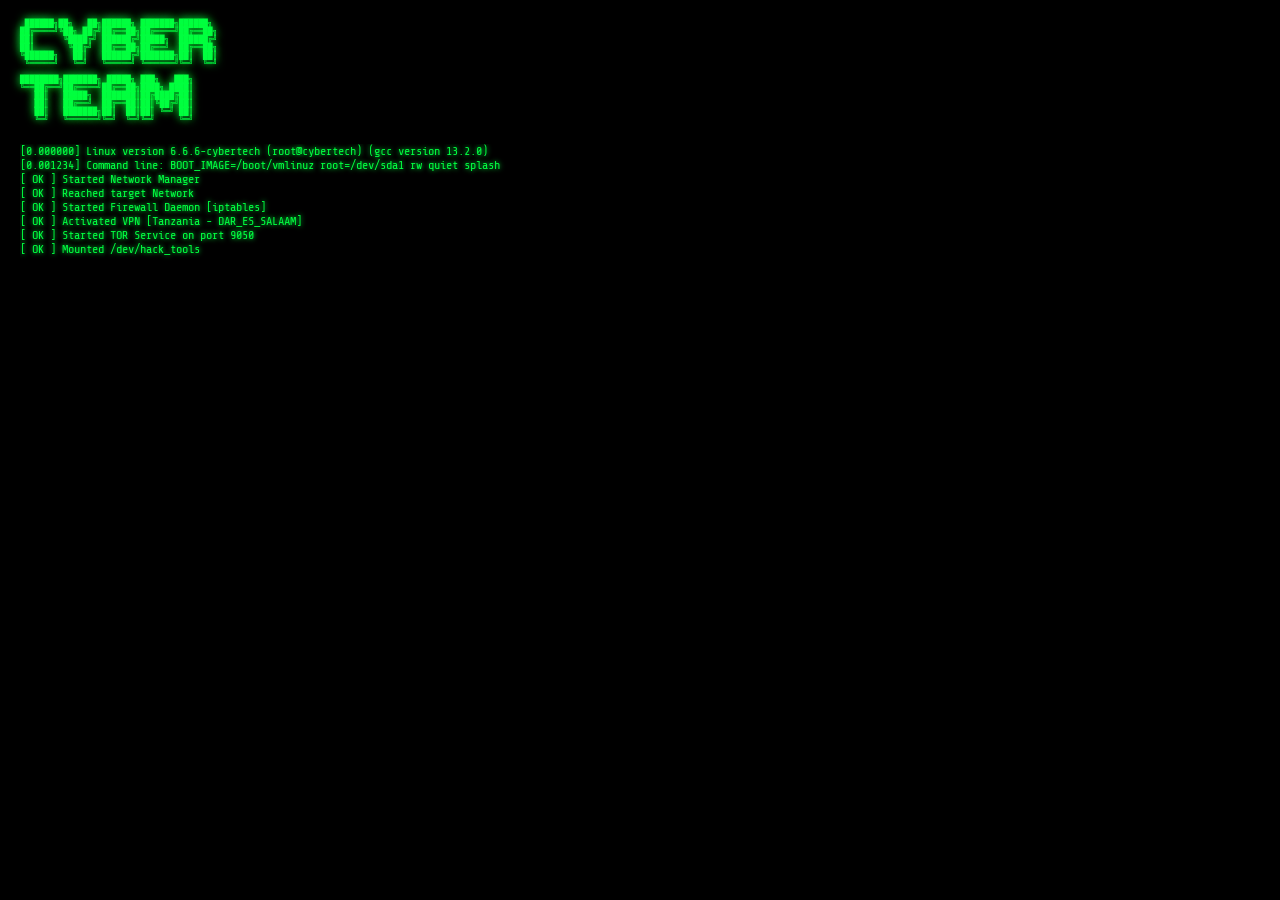
<file: index.html>
<!DOCTYPE html>
<html lang="sw">
<head>
    <meta charset="UTF-8">
    <meta name="viewport" content="width=device-width, initial-scale=1.0">
    <title>[ROOT@CYBER_TECH_TEAM] ~ #./boot.sh</title>
    <link href="https://fonts.googleapis.com/css2?family=Share+Tech+Mono&family=Orbitron:wght@900&display=swap" rel="stylesheet">
    <link rel="stylesheet" href="style.css">
</head>
<body>
    <div class="scanlines"></div>
    <div class="noise"></div>
    <canvas id="matrix"></canvas>
    <canvas id="code-rain"></canvas>

    <!-- 1. BOOT SCREEN KWANZA -->
    <div id="boot">
        <pre id="boot-logo">
 ██████╗██╗   ██╗██████╗ ███████╗██████╗ 
██╔════╝╚██╗ ██╔╝██╔══██╗██╔════╝██╔══██╗
██║      ╚████╔╝ ██████╔╝█████╗  ██████╔╝
██║       ╚██╔╝  ██╔══██╗██╔══╝  ██╔══██╗
╚██████╗   ██║   ██████╔╝███████╗██║  ██║
 ╚═════╝   ╚═╝   ╚═════╝ ╚══════╝╚═╝  ╚═╝
                                           
████████╗███████╗ █████╗ ███╗   ███╗      
╚══██╔══╝██╔════╝██╔══██╗████╗ ████║      
   ██║   █████╗  ███████║██╔████╔██║      
   ██║   ██╔══╝  ██╔══██║██║╚██╔╝██║      
   ██║   ███████╗██║  ██║██║ ╚═╝ ██║      
   ╚═╝   ╚══════╝╚═╝  ╚═╝╚═╝     ╚═╝      
</pre>
        </pre>
        <div id="boot-log-container">
            <div id="boot-log"></div>
        </div>
        <div id="boot-complete" class="hidden"></div>
    </div>

    <!-- 2. LOGIN SCREEN -->
    <div id="login" class="hidden">
        <div class="login-box">
            <div class="warning-banner">⚠️ RESTRICTED ACCESS ⚠️</div>
            <p>> AUTHORIZED PERSONNEL ONLY</p>
            <p>> Initializing secure connection...</p>
            <p>> Username: <span id="user"></span><span class="blink">_</span></p>
            <p id="pass-row" class="hidden">> Password: <span id="pass"></span><span class="blink">_</span></p>
            <p id="granted" class="hidden success">> ACCESS GRANTED</p>
            <p id="loading" class="hidden">> Loading mainframe<span id="dots"></span></p>
        </div>
    </div>

    <!-- 3. MAIN DASHBOARD - IMEFICHWA MWANZO -->
    <div id="main" class="hidden">
        <div class="header">
            <div class="logo">
                <h1 class="glitch-text" data-text="CYBER TECH TEAM">CYBER TECH TEAM</h1>
                <p class="status-bar">[ONLINE] | IP: 192.168.1.1 | VPN: DAR_TZ | TOR: ACTIVE | MAIN_MODE: ON</p>
            </div>
            <div class="warning-small">CLASSIFIED: LEVEL 5 CLEARANCE REQUIRED</div>
        </div>

        <nav class="panel">
            <div class="panel-body" style="min-height:auto;padding:10px;display:flex;gap:10px;flex-wrap:wrap;">
                <a href="index.html" class="btn" style="width:auto;padding:8px 15px;background:var(--green);color:#000;">[HOME]</a>
                <a href="service.html" class="btn" style="width:auto;padding:8px 15px;">[SERVICES]</a>
                <a href="premium-apps.html" class="btn" style="width:auto;padding:8px 15px;">[PREMIUM_APPS]</a>
                <a href="hack-tools.html" class="btn" style="width:auto;padding:8px 15px;">[HACK_TOOLS]</a>
                <a href="projects.html" class="btn" style="width:auto;padding:8px 15px;">[PROJECTS]</a>
                <a href="contact.html" class="btn" style="width:auto;padding:8px 15px;">[CONTACT]</a>
            </div>
        </nav>

        <div class="panel">
            <div class="panel-header">
                <span>MAIN.exe [DASHBOARD]</span>
                <span class="close">[ACCESS_GRANTED]</span>
            </div>
            <div class="panel-body">
                <h3 class="cyan">> WELCOME TO CYBER TECH TEAM DARKNET</h3>
                <p class="yellow">> System Uptime: <span id="uptime">00:00:00</span> | CPU: <span id="cpu">15%</span></p>
                <p>> Select module from navigation above</p>
                <p class="green">> root@cybertech:~# <span id="cmd"></span><span class="blink">_</span></p>
            </div>
        </div>
    </div>

    <audio id="key" src="https://www.soundjay.com/mechanical/keyboard-1.mp3"></audio>
    <audio id="beep" src="https://www.soundjay.com/button/beep-07.mp3"></audio>
    <script src="main.js"></script>
</body>
</html>
</file>
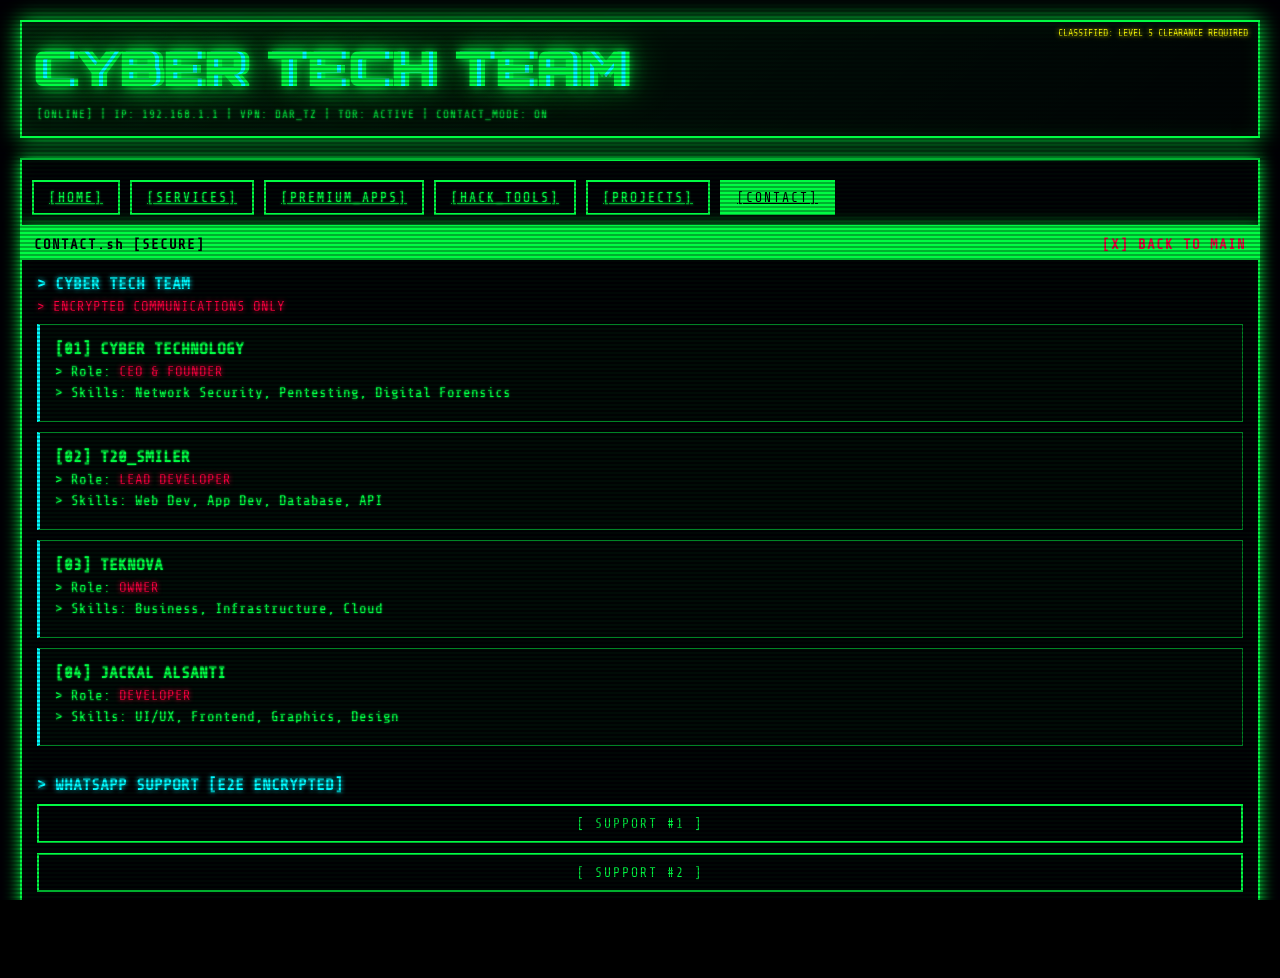
<file: contact.html>
<!DOCTYPE html>
<html lang="sw">
<head>
    <meta charset="UTF-8">
    <meta name="viewport" content="width=device-width, initial-scale=1.0">
    <title>[ROOT@CYBER_TECH_TEAM] ~ #./contact.sh</title>
    <link href="https://fonts.googleapis.com/css2?family=Share+Tech+Mono&family=Orbitron:wght@900&display=swap" rel="stylesheet">
    <link rel="stylesheet" href="style.css">
</head>
<body>
    <div class="scanlines"></div>
    <div class="noise"></div>
    <canvas id="matrix"></canvas>
    <canvas id="code-rain"></canvas>

    <div id="main" style="display:block;">
        <div class="header">
            <div class="logo">
                <h1 class="glitch-text" data-text="CYBER TECH TEAM">CYBER TECH TEAM</h1>
                <p class="status-bar">[ONLINE] | IP: 192.168.1.1 | VPN: DAR_TZ | TOR: ACTIVE | CONTACT_MODE: ON</p>
            </div>
            <div class="warning-small">CLASSIFIED: LEVEL 5 CLEARANCE REQUIRED</div>
        </div>

        <nav class="panel">
            <div class="panel-body" style="min-height:auto;padding:10px;display:flex;gap:10px;flex-wrap:wrap;">
                <a href="index.html" class="btn" style="width:auto;padding:8px 15px;">[HOME]</a>
                <a href="service.html" class="btn" style="width:auto;padding:8px 15px;">[SERVICES]</a>
                <a href="premium-apps.html" class="btn" style="width:auto;padding:8px 15px;">[PREMIUM_APPS]</a>
                <a href="hack-tools.html" class="btn" style="width:auto;padding:8px 15px;">[HACK_TOOLS]</a>
                <a href="projects.html" class="btn" style="width:auto;padding:8px 15px;">[PROJECTS]</a>
                <a href="contact.html" class="btn" style="width:auto;padding:8px 15px;background:var(--green);color:#000;">[CONTACT]</a>
            </div>
        </nav>

        <div class="panel">
            <div class="panel-header">
                <span>CONTACT.sh [SECURE]</span>
                <span class="close" onclick="window.location.href='index.html'">[X] BACK TO MAIN</span>
            </div>
            <div class="panel-body">
                <h3 class="cyan">> CYBER TECH TEAM</h3>
                <p class="red">> ENCRYPTED COMMUNICATIONS ONLY</p>
                <div class="team-member"><h3>[01] CYBER TECHNOLOGY</h3><p>> Role: <span class="red">CEO & FOUNDER</span></p><p>> Skills: Network Security, Pentesting, Digital Forensics</p></div>
                <div class="team-member"><h3>[02] T20_SMILER</h3><p>> Role: <span class="red">LEAD DEVELOPER</span></p><p>> Skills: Web Dev, App Dev, Database, API</p></div>
                <div class="team-member"><h3>[03] TEKNOVA</h3><p>> Role: <span class="red">OWNER</span></p><p>> Skills: Business, Infrastructure, Cloud</p></div>
                <div class="team-member"><h3>[04] JACKAL ALSANTI</h3><p>> Role: <span class="red">DEVELOPER</span></p><p>> Skills: UI/UX, Frontend, Graphics, Design</p></div>
                <h3 class="cyan" style="margin-top:30px">> WHATSAPP SUPPORT [E2E ENCRYPTED]</h3>
                <button class="btn" onclick="window.open('https://wa.me/255611378027?text=Niaje%20mkuu%20CYBER%20TECH%20TEAM,%20nina%20msahada','_blank')">[ SUPPORT #1 ]</button>
                <button class="btn" onclick="window.open('https://wa.me/255799629385?text=Niaje%20mkuu%20CYBER%20TECH%20TEAM,%20nina%20msahada','_blank')">[ SUPPORT #2 ]</button>
                <button class="btn" onclick="window.open('https://wa.me/255627417402?text=Niaje%20mkuu%20CYBER%20TECH%20TEAM,%20nina%20msahada','_blank')">[ SUPPORT #3 ]</button>
            </div>
        </div>
    </div>

    <audio id="key" src="https://www.soundjay.com/mechanical/keyboard-1.mp3"></audio>
    <audio id="beep" src="https://www.soundjay.com/button/beep-07.mp3"></audio>
    <script src="common.js"></script>
</body>
</html>
</file>
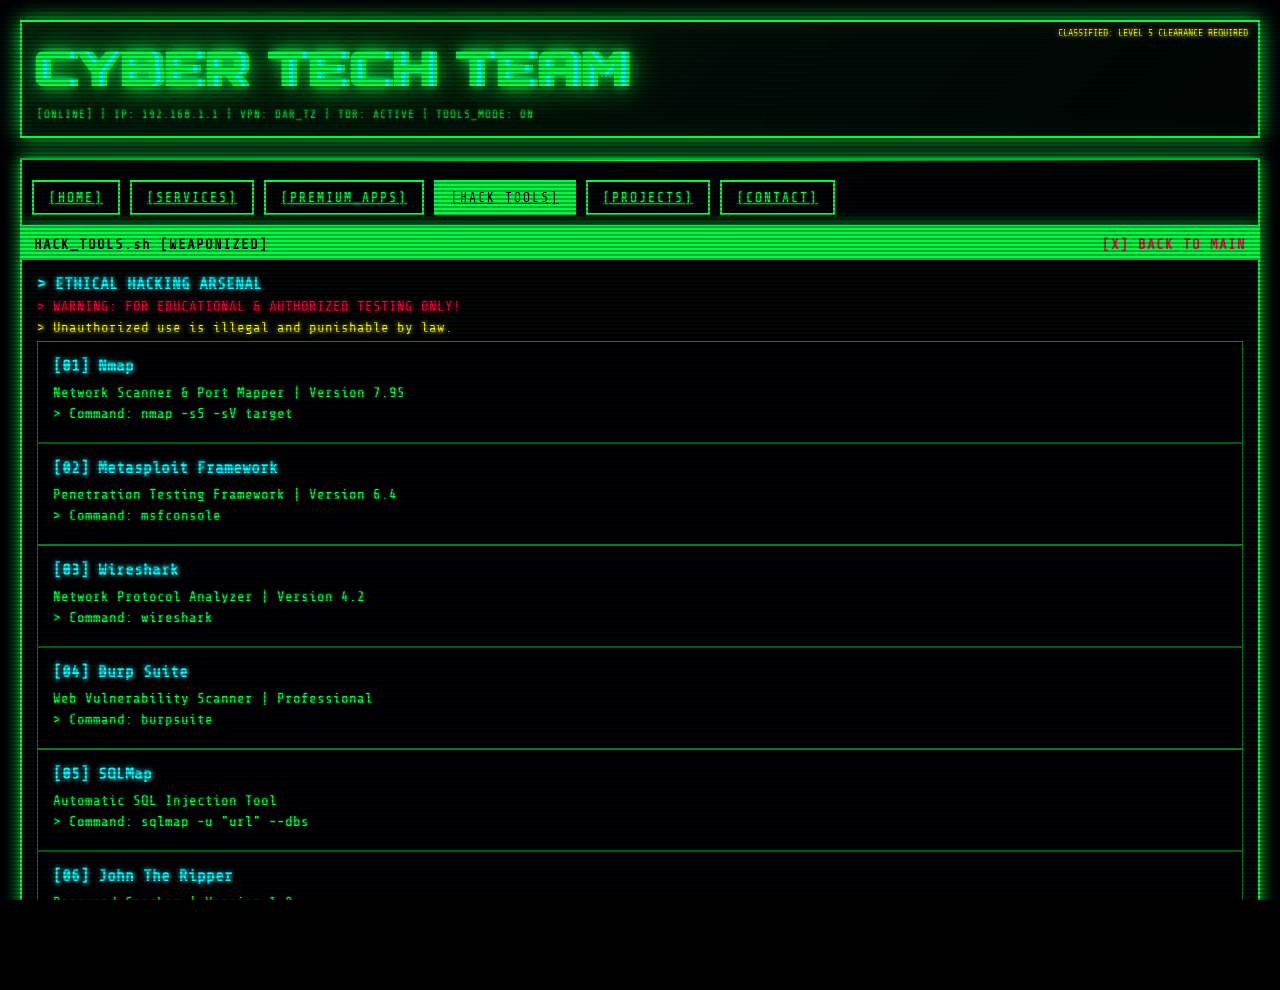
<file: hack-tools.html>
<!DOCTYPE html>
<html lang="sw">
<head>
    <meta charset="UTF-8">
    <meta name="viewport" content="width=device-width, initial-scale=1.0">
    <title>[ROOT@CYBER_TECH_TEAM] ~ #./hack_tools.sh</title>
    <link href="https://fonts.googleapis.com/css2?family=Share+Tech+Mono&family=Orbitron:wght@900&display=swap" rel="stylesheet">
    <link rel="stylesheet" href="style.css">
</head>
<body>
    <div class="scanlines"></div>
    <div class="noise"></div>
    <canvas id="matrix"></canvas>
    <canvas id="code-rain"></canvas>

    <div id="main" style="display:block;">
        <div class="header">
            <div class="logo">
                <h1 class="glitch-text" data-text="CYBER TECH TEAM">CYBER TECH TEAM</h1>
                <p class="status-bar">[ONLINE] | IP: 192.168.1.1 | VPN: DAR_TZ | TOR: ACTIVE | TOOLS_MODE: ON</p>
            </div>
            <div class="warning-small">CLASSIFIED: LEVEL 5 CLEARANCE REQUIRED</div>
        </div>

        <nav class="panel">
            <div class="panel-body" style="min-height:auto;padding:10px;display:flex;gap:10px;flex-wrap:wrap;">
                <a href="index.html" class="btn" style="width:auto;padding:8px 15px;">[HOME]</a>
                <a href="service.html" class="btn" style="width:auto;padding:8px 15px;">[SERVICES]</a>
                <a href="premium-apps.html" class="btn" style="width:auto;padding:8px 15px;">[PREMIUM_APPS]</a>
                <a href="hack-tools.html" class="btn" style="width:auto;padding:8px 15px;background:var(--green);color:#000;">[HACK_TOOLS]</a>
                <a href="projects.html" class="btn" style="width:auto;padding:8px 15px;">[PROJECTS]</a>
                <a href="contact.html" class="btn" style="width:auto;padding:8px 15px;">[CONTACT]</a>
            </div>
        </nav>

        <div class="panel">
            <div class="panel-header">
                <span>HACK_TOOLS.sh [WEAPONIZED]</span>
                <span class="close" onclick="window.location.href='index.html'">[X] BACK TO MAIN</span>
            </div>
            <div class="panel-body">
                <h3 class="cyan">> ETHICAL HACKING ARSENAL</h3>
                <p class="red">> WARNING: FOR EDUCATIONAL & AUTHORIZED TESTING ONLY!</p>
                <p class="yellow">> Unauthorized use is illegal and punishable by law.</p>
                <div class="app-card"><h3>[01] Nmap</h3><p>Network Scanner & Port Mapper | Version 7.95</p><p>> Command: nmap -sS -sV target</p></div>
                <div class="app-card"><h3>[02] Metasploit Framework</h3><p>Penetration Testing Framework | Version 6.4</p><p>> Command: msfconsole</p></div>
                <div class="app-card"><h3>[03] Wireshark</h3><p>Network Protocol Analyzer | Version 4.2</p><p>> Command: wireshark</p></div>
                <div class="app-card"><h3>[04] Burp Suite</h3><p>Web Vulnerability Scanner | Professional</p><p>> Command: burpsuite</p></div>
                <div class="app-card"><h3>[05] SQLMap</h3><p>Automatic SQL Injection Tool</p><p>> Command: sqlmap -u "url" --dbs</p></div>
                <div class="app-card"><h3>[06] John The Ripper</h3><p>Password Cracker | Version 1.9</p><p>> Command: john hashes.txt</p></div>
            </div>
        </div>
    </div>

    <audio id="key" src="https://www.soundjay.com/mechanical/keyboard-1.mp3"></audio>
    <audio id="beep" src="https://www.soundjay.com/button/beep-07.mp3"></audio>
    <script src="common.js"></script>
</body>
</html>
</file>
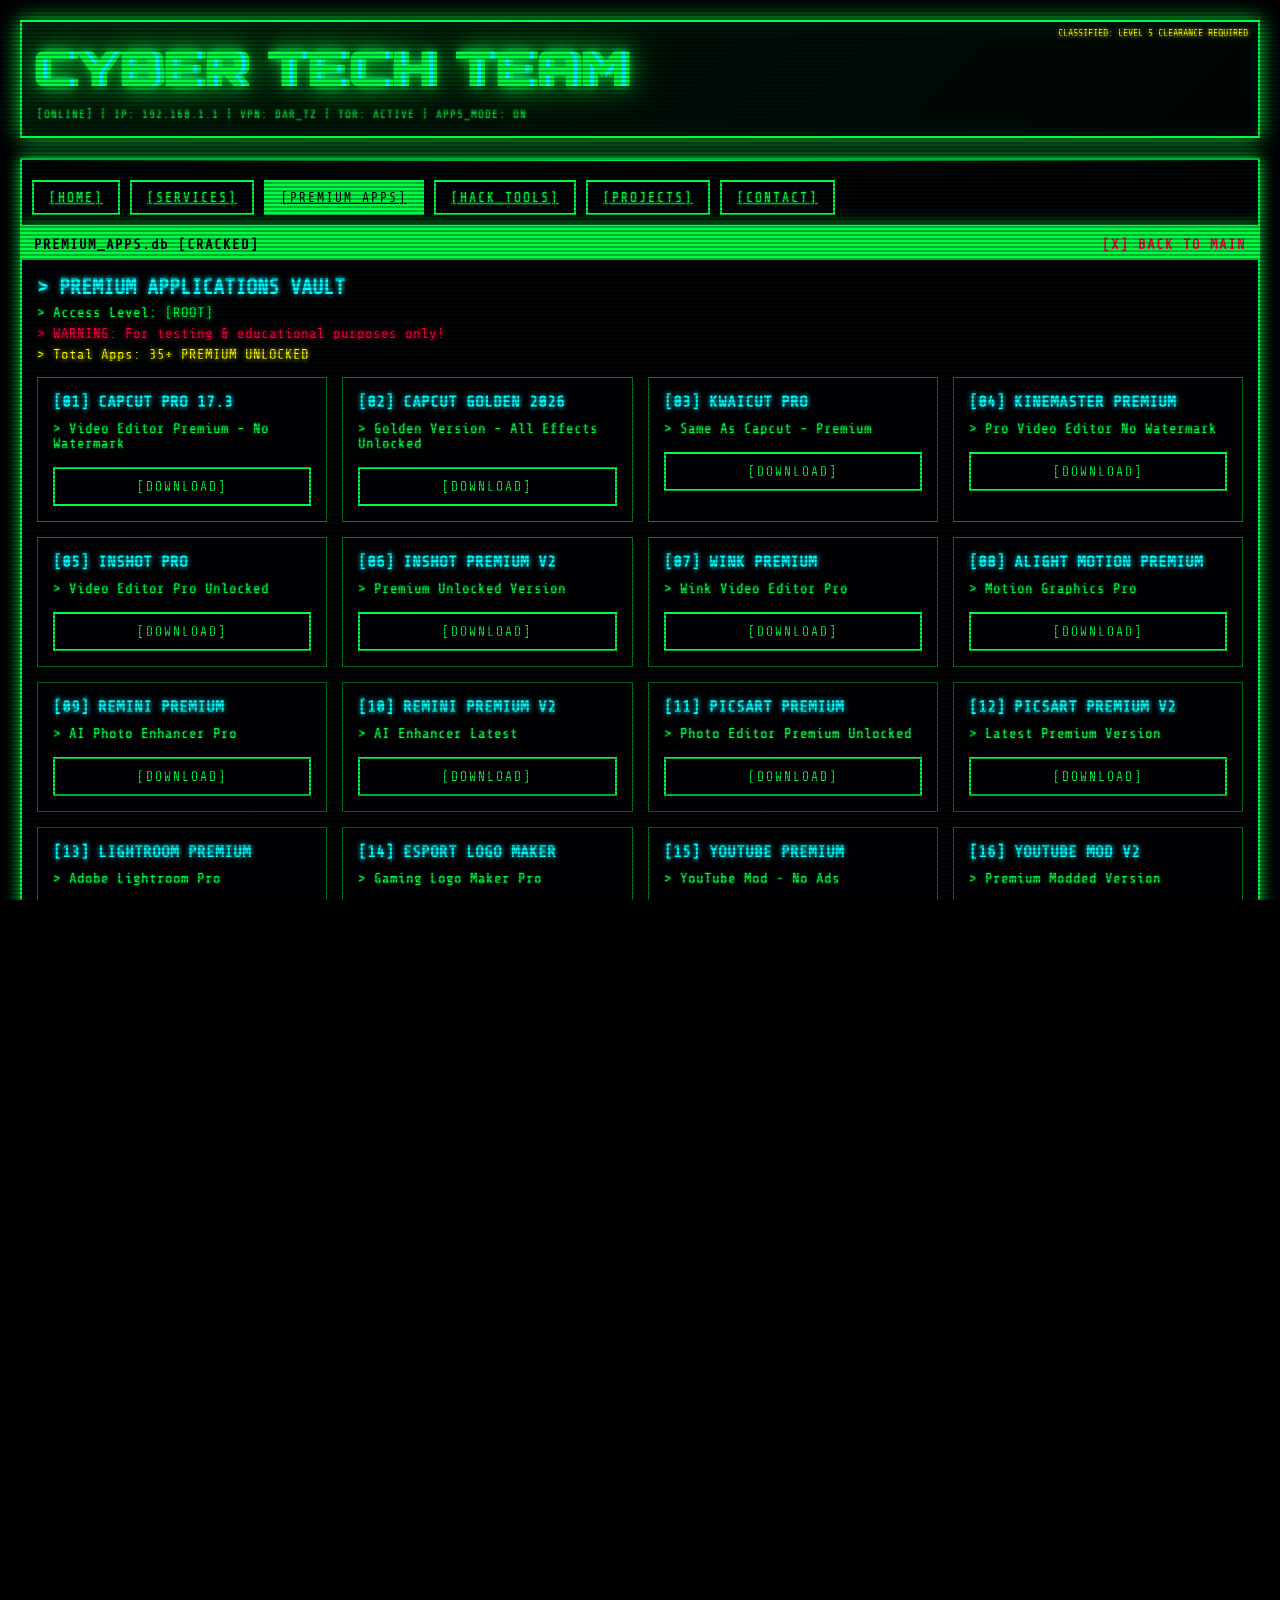
<file: premium-apps.html>
<!DOCTYPE html>
<html lang="sw">
<head>
    <meta charset="UTF-8">
    <meta name="viewport" content="width=device-width, initial-scale=1.0">
    <title>[ROOT@CYBER_TECH_TEAM] ~ #./premium_apps.sh</title>
    <link href="https://fonts.googleapis.com/css2?family=Share+Tech+Mono&family=Orbitron:wght@900&display=swap" rel="stylesheet">
    <link rel="stylesheet" href="style.css">
</head>
<body>
    <div class="scanlines"></div>
    <div class="noise"></div>
    <canvas id="matrix"></canvas>
    <canvas id="code-rain"></canvas>

    <div id="main" style="display:block;">
        <div class="header">
            <div class="logo">
                <h1 class="glitch-text" data-text="CYBER TECH TEAM">CYBER TECH TEAM</h1>
                <p class="status-bar">[ONLINE] | IP: 192.168.1.1 | VPN: DAR_TZ | TOR: ACTIVE | APPS_MODE: ON</p>
            </div>
            <div class="warning-small">CLASSIFIED: LEVEL 5 CLEARANCE REQUIRED</div>
        </div>

        <nav class="panel">
            <div class="panel-body" style="min-height:auto;padding:10px;display:flex;gap:10px;flex-wrap:wrap;">
                <a href="index.html" class="btn" style="width:auto;padding:8px 15px;">[HOME]</a>
                <a href="service.html" class="btn" style="width:auto;padding:8px 15px;">[SERVICES]</a>
                <a href="premium-apps.html" class="btn" style="width:auto;padding:8px 15px;background:var(--green);color:#000;">[PREMIUM_APPS]</a>
                <a href="hack-tools.html" class="btn" style="width:auto;padding:8px 15px;">[HACK_TOOLS]</a>
                <a href="projects.html" class="btn" style="width:auto;padding:8px 15px;">[PROJECTS]</a>
                <a href="contact.html" class="btn" style="width:auto;padding:8px 15px;">[CONTACT]</a>
            </div>
        </nav>

        <div class="panel">
            <div class="panel-header">
                <span>PREMIUM_APPS.db [CRACKED]</span>
                <span class="close" onclick="window.location.href='index.html'">[X] BACK TO MAIN</span>
            </div>
            <div class="panel-body">
                <h2 class="cyan">> PREMIUM APPLICATIONS VAULT</h2>
                <p>> Access Level: <span class="green">[ROOT]</span></p>
                <p class="red">> WARNING: For testing & educational purposes only!</p>
                <p class="yellow">> Total Apps: 35+ PREMIUM UNLOCKED</p>

                <div class="app-grid">
                    <!-- VIDEO EDITORS -->
                    <div class="app-card"><h3>[01] CAPCUT PRO 17.3</h3><p>> Video Editor Premium - No Watermark</p><button class="btn" onclick="window.open('https://www.mediafire.com/file/niholorc13bdn1f/CapCut_17.3.0.apk/file','_blank')">[DOWNLOAD]</button></div>
                    <div class="app-card"><h3>[02] CAPCUT GOLDEN 2026</h3><p>> Golden Version - All Effects Unlocked</p><button class="btn" onclick="window.open('https://www.mediafire.com/file/ql7gquddwnjfomo/CapCut_Golden_16.0.0.apk/file','_blank')">[DOWNLOAD]</button></div>
                    <div class="app-card"><h3>[03] KWAICUT PRO</h3><p>> Same As Capcut - Premium</p><button class="btn" onclick="window.open('https://www.mediafire.com/file/gmqwz5hjduo5z1j/KwaiCut_7.5.0.710138.apk/file','_blank')">[DOWNLOAD]</button></div>
                    <div class="app-card"><h3>[04] KINEMASTER PREMIUM</h3><p>> Pro Video Editor No Watermark</p><button class="btn" onclick="window.open('https://www.mediafire.com/file/yexprbcfhn4tth8/KineMaster_8.1.3.36292.GP.apk/file','_blank')">[DOWNLOAD]</button></div>
                    <div class="app-card"><h3>[05] INSHOT PRO</h3><p>> Video Editor Pro Unlocked</p><button class="btn" onclick="window.open('https://www.mediafire.com/file/6d453l6t89pyqot/Qureshi_InShot_2.170.1512.apk/file','_blank')">[DOWNLOAD]</button></div>
                    <div class="app-card"><h3>[06] INSHOT PREMIUM V2</h3><p>> Premium Unlocked Version</p><button class="btn" onclick="window.open('https://www.mediafire.com/file/bwzau53rscbyruq/InShot_2.155.1507.apk/file','_blank')">[DOWNLOAD]</button></div>
                    <div class="app-card"><h3>[07] WINK PREMIUM</h3><p>> Wink Video Editor Pro</p><button class="btn" onclick="window.open('https://www.mediafire.com/file/m4jyh9lk4fbgndu/Wink_2.13.0.apk/file','_blank')">[DOWNLOAD]</button></div>
                    <div class="app-card"><h3>[08] ALIGHT MOTION PREMIUM</h3><p>> Motion Graphics Pro</p><button class="btn" onclick="window.open('https://liteapks.com/alight-motion.html','_blank')">[DOWNLOAD]</button></div>

                    <!-- PHOTO EDITORS -->
                    <div class="app-card"><h3>[09] REMINI PREMIUM</h3><p>> AI Photo Enhancer Pro</p><button class="btn" onclick="window.open('https://www.mediafire.com/file/qjb2lwn8ajtgbnx/Remini_3.7.1299.202520143.apk/file','_blank')">[DOWNLOAD]</button></div>
                    <div class="app-card"><h3>[10] REMINI PREMIUM V2</h3><p>> AI Enhancer Latest</p><button class="btn" onclick="window.open('https://www.mediafire.com/file/5fjb5pcggkltydy/Remini_3.7.1260.202519018.apk/file','_blank')">[DOWNLOAD]</button></div>
                    <div class="app-card"><h3>[11] PICSART PREMIUM</h3><p>> Photo Editor Premium Unlocked</p><button class="btn" onclick="window.open('https://www.mediafire.com/file/vx8c7dh4x1tqmpn/_Picsart_7.apk/file','_blank')">[DOWNLOAD]</button></div>
                    <div class="app-card"><h3>[12] PICSART PREMIUM V2</h3><p>> Latest Premium Version</p><button class="btn" onclick="window.open('https://www.mediafire.com/file/2iz4slqmk41jioo/Picsart_29.0.8.apk/file','_blank')">[DOWNLOAD]</button></div>
                    <div class="app-card"><h3>[13] LIGHTROOM PREMIUM</h3><p>> Adobe Lightroom Pro</p><button class="btn" onclick="window.open('https://www.mediafire.com/file/s9ypsoojmfyy61v/_Lightroom_7.apk/file','_blank')">[DOWNLOAD]</button></div>
                    <div class="app-card"><h3>[14] ESPORT LOGO MAKER</h3><p>> Gaming Logo Maker Pro</p><button class="btn" onclick="window.open('https://www.mediafire.com/file/ew66a0zbj6up6ef/Esport+Logo_1.4.6.apk/file','_blank')">[DOWNLOAD]</button></div>

                    <!-- STREAMING -->
                    <div class="app-card"><h3>[15] YOUTUBE PREMIUM</h3><p>> YouTube Mod - No Ads</p><button class="btn" onclick="window.open('https://www.mediafire.com/file/bzp21y7brf0o44z/YouTube_Premium_26.06.2026.apk/file','_blank')">[DOWNLOAD]</button></div>
                    <div class="app-card"><h3>[16] YOUTUBE MOD V2</h3><p>> Premium Modded Version</p><button class="btn" onclick="window.open('https://www.mediafire.com/file/cmskwab65qe4107/_YouTube_5.5.80.324.apk/file','_blank')">[DOWNLOAD]</button></div>
                    <div class="app-card"><h3>[17] NETFLIX PREMIUM</h3><p>> Netflix Mod Unlocked</p><button class="btn" onclick="window.open('https://www.mediafire.com/file/fp0oagpc4yjdbtz/Netflix_Premium_by_Fianz.apk/file','_blank')">[DOWNLOAD]</button></div>
                    <div class="app-card"><h3>[18] MOVIEBOX V3.0</h3><p>> Free Movies & Series</p><button class="btn" onclick="window.open('https://www.mediafire.com/file/r3ylu5rxf76sh2d/_MovieBox_3.0.apk/file','_blank')">[DOWNLOAD]</button></div>
                    <div class="app-card"><h3>[19] SPOTIFY PREMIUM</h3><p>> Music Premium Unlocked</p><button class="btn" onclick="window.open('https://liteapks.com/spotify-2.html','_blank')">[DOWNLOAD]</button></div>

                    <!-- AI TOOLS -->
                    <div class="app-card"><h3>[20] CHATGPT PREMIUM</h3><p>> AI Assistant GPT-4 Unlocked</p><button class="btn" onclick="window.open('https://www.mediafire.com/file/rhh3ex0vg60tkst/ChatGPT_1.2026.083.apk/file','_blank')">[DOWNLOAD]</button></div>
                    <div class="app-card"><h3>[21] DEEPSEEK PREMIUM</h3><p>> AI Assistant Premium</p><button class="btn" onclick="window.open('https://www.mediafire.com/file/24q1k0x9b3mfkkk/DeepSeek_1.6.0.apk/file','_blank')">[DOWNLOAD]</button></div>

                    <!-- UTILITY -->
                    <div class="app-card"><h3>[22] TELEGRAM BETA</h3><p>> Telegram Premium Features</p><button class="btn" onclick="window.open('https://www.mediafire.com/file/bhgo1g7dotupkn6/Telegram+Beta_12.4.3.apk/file','_blank')">[DOWNLOAD]</button></div>
                    <div class="app-card"><h3>[23] PROTON VPN PREMIUM</h3><p>> VPN Premium Unlocked</p><button class="btn" onclick="window.open('https://www.mediafire.com/file/h4fikp9lzc7dxzg/_Proton_VPN_7.apk/file','_blank')">[DOWNLOAD]</button></div>
                    <div class="app-card"><h3>[24] PDF SCANNER PREMIUM</h3><p>> Document Scanner Pro</p><button class="btn" onclick="window.open('https://www.mediafire.com/file/y3zirkmgbl54b6u/_PDF_Scanner_7.apk/file','_blank')">[DOWNLOAD]</button></div>
                    <div class="app-card"><h3>[25] CLONE APP PREMIUM</h3><p>> App Cloner Pro Unlocked</p><button class="btn" onclick="window.open('https://www.mediafire.com/file/ftbyxaars5n9g2d/Clone+APP+Pro+v4.1.1.apk/file','_blank')">[DOWNLOAD]</button></div>
                    <div class="app-card"><h3>[26] DUAL SPACE PREMIUM</h3><p>> Clone Apps Premium</p><button class="btn" onclick="window.open('https://www.mediafire.com/file/mooh7z69xy6qrt6/DualSpace_6.0.1.apk/file','_blank')">[DOWNLOAD]</button></div>
                    <div class="app-card"><h3>[27] CAMSCANNER PREMIUM</h3><p>> Scanner Pro Version</p><button class="btn" onclick="window.open('https://liteapks.com/camscanner.html','_blank')">[DOWNLOAD]</button></div>
                    <div class="app-card"><h3>[28] WPS OFFICE PREMIUM</h3><p>> Office Suite Pro</p><button class="btn" onclick="window.open('https://liteapks.com/wps-office.html','_blank')">[DOWNLOAD]</button></div>
                    <div class="app-card"><h3>[29] OFFICESUITE PREMIUM</h3><p>> Office Pro Unlocked</p><button class="btn" onclick="window.open('https://liteapks.com/officesuite.html','_blank')">[DOWNLOAD]</button></div>
                    <div class="app-card"><h3>[30] ES FILE EXPLORER</h3><p>> File Manager Premium</p><button class="btn" onclick="window.open('https://liteapks.com/es-file-explorer.html','_blank')">[DOWNLOAD]</button></div>
                    <div class="app-card"><h3>[31] FILE COMMANDER</h3><p>> File Manager Pro</p><button class="btn" onclick="window.open('https://liteapks.com/file-commander-manager-cloud.html','_blank')">[DOWNLOAD]</button></div>
                    <div class="app-card"><h3>[32] TRUECALLER PREMIUM</h3><p>> Caller ID Pro</p><button class="btn" onclick="window.open('https://liteapks.com/truecaller-app.html','_blank')">[DOWNLOAD]</button></div>
                    <div class="app-card"><h3>[33] ALOHA BROWSER PREMIUM</h3><p>> VPN Browser Pro</p><button class="btn" onclick="window.open('https://liteapks.com/aloha-browser.html','_blank')">[DOWNLOAD]</button></div>
                    <div class="app-card"><h3>[34] DUOLINGO PREMIUM</h3><p>> Language Learning Pro</p><button class="btn" onclick="window.open('https://liteapks.com/duolingo.html','_blank')">[DOWNLOAD]</button></div>
                    <div class="app-card"><h3>[35] BETTERSLEEP PREMIUM</h3><p>> Sleep Tracker Pro</p><button class="btn" onclick="window.open('https://liteapks.com/bettersleep-sleep-tracker.html','_blank')">[DOWNLOAD]</button></div>
                </div>

                <p style="margin-top:20px;">> End of database. Total: <span class="green">35 files</span> found</p>
            </div>
        </div>
    </div>

    <audio id="key" src="https://www.soundjay.com/mechanical/keyboard-1.mp3"></audio>
    <audio id="beep" src="https://www.soundjay.com/button/beep-07.mp3"></audio>
    <script src="common.js"></script>
</body>
</html>
</file>
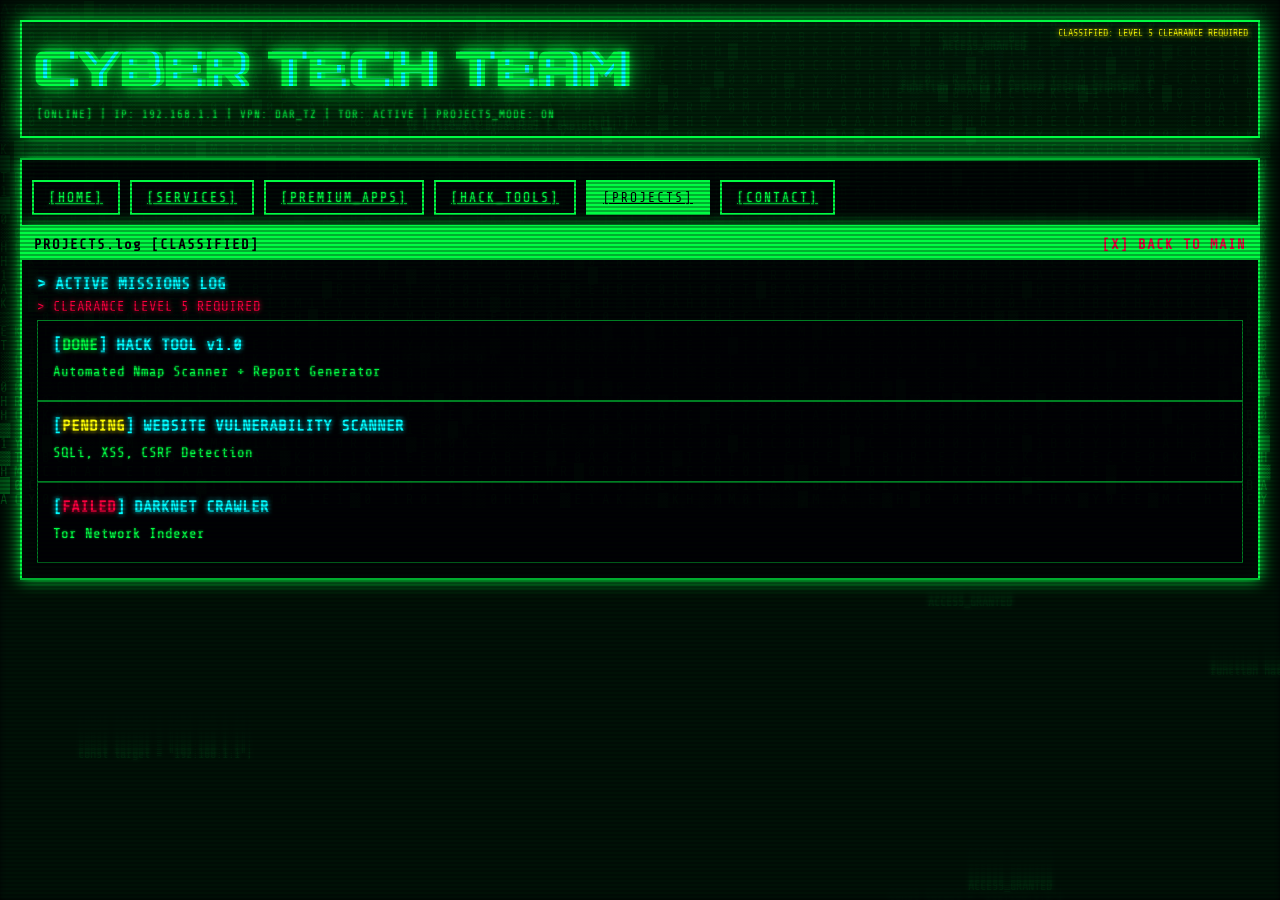
<file: projects.html>
<!DOCTYPE html>
<html lang="sw">
<head>
    <meta charset="UTF-8">
    <meta name="viewport" content="width=device-width, initial-scale=1.0">
    <title>[ROOT@CYBER_TECH_TEAM] ~ #./projects.sh</title>
    <link href="https://fonts.googleapis.com/css2?family=Share+Tech+Mono&family=Orbitron:wght@900&display=swap" rel="stylesheet">
    <link rel="stylesheet" href="style.css">
</head>
<body>
    <div class="scanlines"></div>
    <div class="noise"></div>
    <canvas id="matrix"></canvas>
    <canvas id="code-rain"></canvas>

    <div id="main" style="display:block;">
        <div class="header">
            <div class="logo">
                <h1 class="glitch-text" data-text="CYBER TECH TEAM">CYBER TECH TEAM</h1>
                <p class="status-bar">[ONLINE] | IP: 192.168.1.1 | VPN: DAR_TZ | TOR: ACTIVE | PROJECTS_MODE: ON</p>
            </div>
            <div class="warning-small">CLASSIFIED: LEVEL 5 CLEARANCE REQUIRED</div>
        </div>

        <nav class="panel">
            <div class="panel-body" style="min-height:auto;padding:10px;display:flex;gap:10px;flex-wrap:wrap;">
                <a href="index.html" class="btn" style="width:auto;padding:8px 15px;">[HOME]</a>
                <a href="service.html" class="btn" style="width:auto;padding:8px 15px;">[SERVICES]</a>
                <a href="premium-apps.html" class="btn" style="width:auto;padding:8px 15px;">[PREMIUM_APPS]</a>
                <a href="hack-tools.html" class="btn" style="width:auto;padding:8px 15px;">[HACK_TOOLS]</a>
                <a href="projects.html" class="btn" style="width:auto;padding:8px 15px;background:var(--green);color:#000;">[PROJECTS]</a>
                <a href="contact.html" class="btn" style="width:auto;padding:8px 15px;">[CONTACT]</a>
            </div>
        </nav>

        <div class="panel">
            <div class="panel-header">
                <span>PROJECTS.log [CLASSIFIED]</span>
                <span class="close" onclick="window.location.href='index.html'">[X] BACK TO MAIN</span>
            </div>
            <div class="panel-body">
                <h3 class="cyan">> ACTIVE MISSIONS LOG</h3>
                <p class="red">> CLEARANCE LEVEL 5 REQUIRED</p>
                <div class="app-card"><h3>[<span class="green">DONE</span>] HACK TOOL v1.0</h3><p>Automated Nmap Scanner + Report Generator</p></div>
                <div class="app-card"><h3>[<span class="yellow">PENDING</span>] WEBSITE VULNERABILITY SCANNER</h3><p>SQLi, XSS, CSRF Detection</p></div>
                <div class="app-card"><h3>[<span class="red">FAILED</span>] DARKNET CRAWLER</h3><p>Tor Network Indexer</p></div>
            </div>
        </div>
    </div>

    <audio id="key" src="https://www.soundjay.com/mechanical/keyboard-1.mp3"></audio>
    <audio id="beep" src="https://www.soundjay.com/button/beep-07.mp3"></audio>
    <script src="common.js"></script>
</body>
</html>
</file>
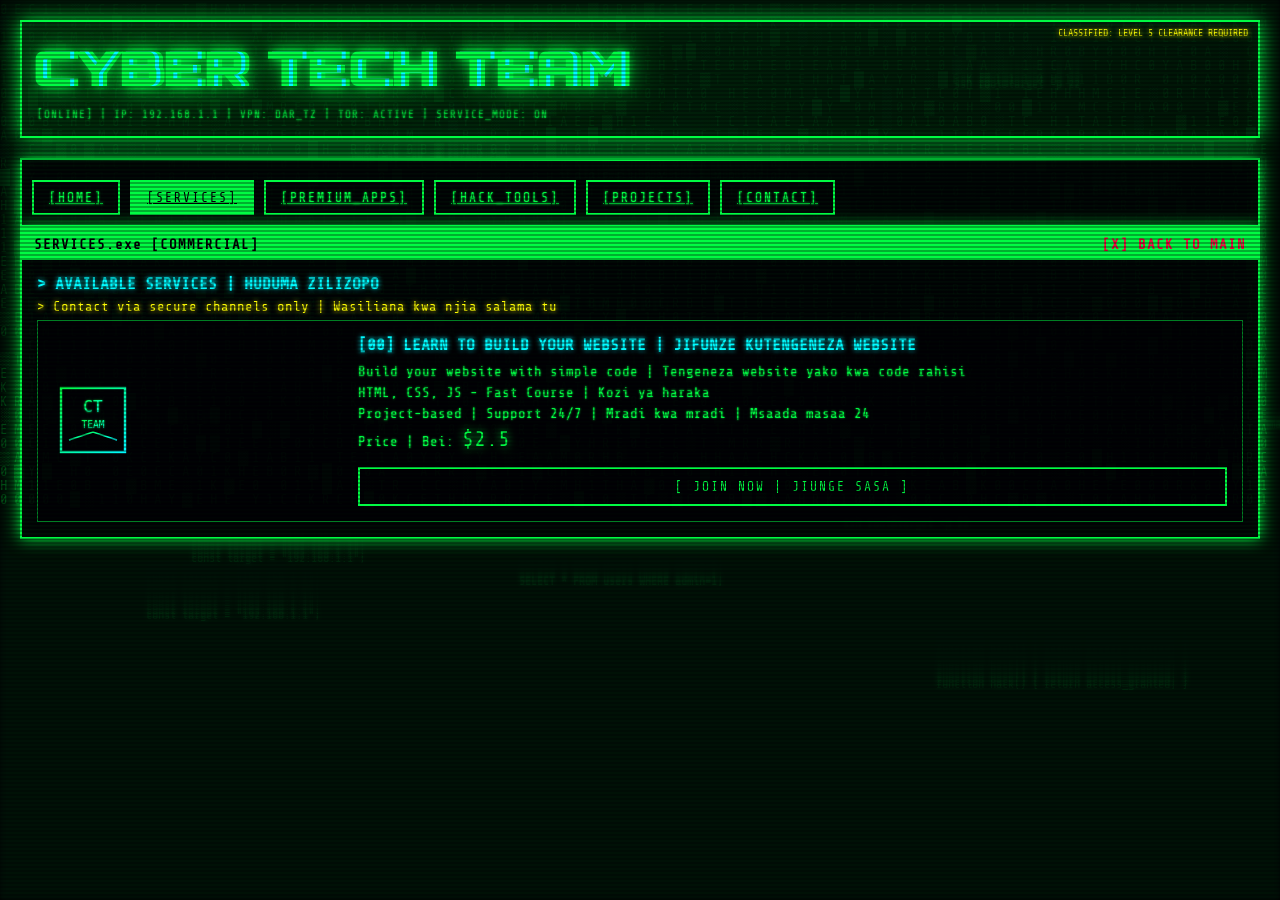
<file: service.html>
<!DOCTYPE html>
<html lang="sw">
<head>
    <meta charset="UTF-8">
    <meta name="viewport" content="width=device-width, initial-scale=1.0">
    <title>[ROOT@CYBER_TECH_TEAM] ~ #./services.sh</title>
    <link href="https://fonts.googleapis.com/css2?family=Share+Tech+Mono&family=Orbitron:wght@900&display=swap" rel="stylesheet">
    <link rel="stylesheet" href="style.css">
</head>
<body>
    <div class="scanlines"></div>
    <div class="noise"></div>
    <canvas id="matrix"></canvas>
    <canvas id="code-rain"></canvas>

    <div id="main" style="display:block;">
        <!-- HEADER KUBWA + NAV BAR -->
        <div class="header">
            <div class="logo">
                <h1 class="glitch-text" data-text="CYBER TECH TEAM">CYBER TECH TEAM</h1>
                <p class="status-bar">
                    [ONLINE] | IP: 192.168.1.1 | VPN: DAR_TZ | TOR: ACTIVE | SERVICE_MODE: ON
                </p>
            </div>
            <div class="warning-small">CLASSIFIED: LEVEL 5 CLEARANCE REQUIRED</div>
        </div>

        <!-- NAV BAR INAONYESHA PAGE NYINGINE -->
        <nav class="panel">
            <div class="panel-body" style="min-height:auto;padding:10px;display:flex;gap:10px;flex-wrap:wrap;">
                <a href="index.html" class="btn" style="width:auto;padding:8px 15px;">[HOME]</a>
                <a href="service.html" class="btn" style="width:auto;padding:8px 15px;background:var(--green);color:#000;">[SERVICES]</a>
                <a href="premium-apps.html" class="btn" style="width:auto;padding:8px 15px;">[PREMIUM_APPS]</a>
                <a href="hack-tools.html" class="btn" style="width:auto;padding:8px 15px;">[HACK_TOOLS]</a>
                <a href="projects.html" class="btn" style="width:auto;padding:8px 15px;">[PROJECTS]</a>
                <a href="contact.html" class="btn" style="width:auto;padding:8px 15px;">[CONTACT]</a>
            </div>
        </nav>

        <!-- CONTENT YA SERVICE -->
        <div class="panel">
            <div class="panel-header">
                <span>SERVICES.exe [COMMERCIAL]</span>
                <span class="close" onclick="window.location.href='index.html'">[X] BACK TO MAIN</span>
            </div>
            <div class="panel-body">
                <h3 class="cyan">> AVAILABLE SERVICES | HUDUMA ZILIZOPO</h3>
                <p class="yellow">> Contact via secure channels only | Wasiliana kwa njia salama tu</p>

                <div class="app-card" style="display:flex;gap:15px;align-items:center;">
                    <div style="flex:1;">
                        <svg width="80" height="80" viewBox="0 0 100 100">
                            <defs>
                                <linearGradient id="logoGrad" x1="0%" y1="0%" x2="100%" y2="100%">
                                    <stop offset="0%" style="stop-color:#00ff41;stop-opacity:1" />
                                    <stop offset="100%" style="stop-color:#00ffff;stop-opacity:1" />
                                </linearGradient>
                            </defs>
                            <rect x="10" y="10" width="80" height="80" fill="none" stroke="url(#logoGrad)" stroke-width="3"/>
                            <text x="50" y="40" font-family="monospace" font-size="20" fill="url(#logoGrad)" text-anchor="middle">CT</text>
                            <text x="50" y="60" font-family="monospace" font-size="12" fill="url(#logoGrad)" text-anchor="middle">TEAM</text>
                            <polyline points="20,75 50,65 80,75" fill="none" stroke="url(#logoGrad)" stroke-width="2"/>
                        </svg>
                    </div>
                    <div style="flex:3;">
                        <h3>[00] LEARN TO BUILD YOUR WEBSITE | JIFUNZE KUTENGENEZA WEBSITE</h3>
                        <p>Build your website with simple code | Tengeneza website yako kwa code rahisi</p>
                        <p>HTML, CSS, JS - Fast Course | Kozi ya haraka</p>
                        <p>Project-based | Support 24/7 | Mradi kwa mradi | Msaada masaa 24</p>
                        <p>Price | Bei: <span class="green" style="font-size:22px;text-shadow:0 0 10px #00ff41;">$2.5</span></p>
                        <button class="btn" onclick="sendWhatsApp()">[ JOIN NOW | JIUNGE SASA ]</button>
                    </div>
                </div>
            </div>
        </div>
    </div>

    <audio id="key" src="https://www.soundjay.com/mechanical/keyboard-1.mp3"></audio>
    <audio id="beep" src="https://www.soundjay.com/button/beep-07.mp3"></audio>

    <script>
        // MATRIX BACKGROUND
        const canvas = document.getElementById('matrix');
        const ctx = canvas.getContext('2d');
        canvas.width = window.innerWidth;
        canvas.height = window.innerHeight;
        const chars = 'CYBER TECH TEAM010101010HACK█▓▒░';
        const fontSize = 14;
        const columns = canvas.width / fontSize;
        const drops = Array(Math.floor(columns)).fill(1);

        function matrix() {
            ctx.fillStyle = 'rgba(0, 0, 0, 0.05)';
            ctx.fillRect(0, 0, canvas.width, canvas.height);
            ctx.fillStyle = '#00ff41';
            ctx.font = fontSize + 'px Share Tech Mono';
            for(let i = 0; i < drops.length; i++) {
                const text = chars[Math.floor(Math.random() * chars.length)];
                ctx.fillText(text, i * fontSize, drops[i] * fontSize);
                if(drops[i] * fontSize > canvas.height && Math.random() > 0.975) drops[i] = 0;
                drops[i]++;
            }
        }
        setInterval(matrix, 33);

        // CODE RAIN
        const codeCanvas = document.getElementById('code-rain');
        const codeCtx = codeCanvas.getContext('2d');
        codeCanvas.width = window.innerWidth;
        codeCanvas.height = window.innerHeight;
        const codeLines = [
            'function hack() { return access_granted; }',
            'if (firewall.bypassed) { exploit(); }',
            'const target = "192.168.1.1";',
            'ssh root@target -p 22',
            'SELECT * FROM users WHERE admin=1;',
            'nmap -sS -sV -A target.com',
            'ACCESS_GRANTED',
            'ROOTKIT_INSTALLED'
        ];
        const codeDrops = [];

        for(let i = 0; i < 15; i++) {
            codeDrops.push({
                x: Math.random() * codeCanvas.width,
                y: Math.random() * codeCanvas.height,
                text: codeLines[Math.floor(Math.random() * codeLines.length)],
                speed: Math.random() * 2 + 0.5
            });
        }

        function codeRain() {
            codeCtx.fillStyle = 'rgba(0, 0, 0, 0.1)';
            codeCtx.fillRect(0, 0, codeCanvas.width, codeCanvas.height);
            codeCtx.fillStyle = '#00ff41';
            codeCtx.font = '12px Share Tech Mono';
            codeCtx.shadowBlur = 5;
            codeCtx.shadowColor = '#00ff41';
            
            codeDrops.forEach(drop => {
                codeCtx.fillText(drop.text, drop.x, drop.y);
                drop.y += drop.speed;
                if(drop.y > codeCanvas.height) {
                    drop.y = -20;
                    drop.x = Math.random() * codeCanvas.width;
                    drop.text = codeLines[Math.floor(Math.random() * codeLines.length)];
                }
            });
        }
        setInterval(codeRain, 50);

        // SOUND
        const keySound = document.getElementById('key');
        const beepSound = document.getElementById('beep');
        function playKey() { if(keySound) { keySound.currentTime = 0; keySound.play().catch(e=>{}); } }
        function playBeep() { if(beepSound) { beepSound.currentTime = 0; beepSound.play().catch(e=>{}); } }

        // WHATSAPP AUTO MESSAGE
        function sendWhatsApp() {
            playBeep();
            const number = '255611378027';
            const message = encodeURIComponent('Niaje mkuu CYBER TECH TEAM, Nifundishe kutengeneza website kwa $2.5. Nimekubali kujiunga na kozi.');
            window.open(`https://wa.me/${number}?text=${message}`, '_blank');
        }

        window.addEventListener('resize', () => {
            canvas.width = window.innerWidth;
            canvas.height = window.innerHeight;
            codeCanvas.width = window.innerWidth;
            codeCanvas.height = window.innerHeight;
        });
    </script>
</body>
</html>
</file>
<file: style.css>
@import url('https://fonts.googleapis.com/css2?family=Share+Tech+Mono&family=Orbitron:wght@900&display=swap');

:root {
    --green: #00ff41;
    --red: #ff003c;
    --cyan: #00ffff;
    --yellow: #ffff00;
    --dim: #00ff4180;
    --dark: #001100;
}

* { margin: 0; padding: 0; box-sizing: border-box; }

html {
    overflow: hidden;
    height: 100%;
}

body {
    background: #000;
    color: var(--green);
    font-family: 'Share Tech Mono', monospace;
    font-size: 14px;
    overflow-x: hidden;
    overflow-y: auto;
    cursor: crosshair;
    text-shadow: 0 0 2px var(--green);
    height: 100vh;
}

.scanlines {
    position: fixed;
    top: 0;
    left: 0;
    width: 100%;
    height: 100%;
    background: linear-gradient(to bottom, transparent 50%, rgba(0,0,0,0.3) 51%);
    background-size: 100% 4px;
    pointer-events: none;
    z-index: 9998;
    animation: scan 8s linear infinite;
}

@keyframes scan {
    0% { background-position: 0 0; }
    100% { background-position: 0 100%; }
}

.noise {
    position: fixed;
    top: 0;
    left: 0;
    width: 100%;
    height: 100%;
    background-image: url('[data-uri]');
    opacity: 0.03;
    pointer-events: none;
    z-index: 9997;
}

#matrix {
    position: fixed;
    top: 0;
    left: 0;
    z-index: -2;
    opacity: 0.3;
}

#code-rain {
    position: fixed;
    top: 0;
    left: 0;
    z-index: -1;
    opacity: 0.15;
}

.hidden { display: none!important; }

#boot {
    position: fixed;
    top: 0;
    left: 0;
    width: 100%;
    height: 100%;
    background: #000;
    z-index: 10000;
    padding: 20px;
    overflow: hidden;
}

#boot-logo {
    color: var(--green);
    text-shadow: 0 0 10px var(--green);
    font-size: 8px;
    line-height: 1;
    margin-bottom: 20px;
    animation: flicker 0.1s infinite;
}

@keyframes flicker {
    0%, 100% { opacity: 1; }
    50% { opacity: 0.8; }
}

#boot-log-container {
    height: calc(100vh - 250px);
    overflow: hidden;
}

#boot-log {
    white-space: pre-wrap;
    color: var(--green);
    text-shadow: 0 0 5px var(--green);
    font-size: 12px;
}

#login {
    position: fixed;
    top: 0;
    left: 0;
    width: 100%;
    height: 100%;
    background: #000;
    display: flex;
    justify-content: center;
    align-items: center;
    z-index: 9999;
}

.login-box {
    border: 2px solid var(--red);
    padding: 20px;
    background: rgba(255,0,60,0.05);
    box-shadow: 0 0 30px var(--red), inset 0 0 30px rgba(255,0,60,0.1);
    min-width: 500px;
}

.warning-banner {
    background: var(--red);
    color: #000;
    padding: 5px;
    text-align: center;
    margin: -20px -20px 15px -20px;
    font-weight: bold;
    animation: pulse 1s infinite;
}

@keyframes pulse {
    0%, 100% { opacity: 1; }
    50% { opacity: 0.7; }
}

.blink { animation: blink 1s infinite; }
.blink-fast { animation: blink 0.3s infinite; }
@keyframes blink { 50% { opacity: 0; } }

.success { color: var(--cyan); text-shadow: 0 0 10px var(--cyan); }

#main { 
    padding: 20px; 
    animation: fadeIn 0.5s;
    min-height: 100vh;
}
@keyframes fadeIn { from { opacity: 0; } to { opacity: 1; } }

.header {
    border: 2px solid var(--green);
    padding: 15px;
    margin-bottom: 20px;
    background: linear-gradient(135deg, rgba(0,255,65,0.1), rgba(0,255,65,0.02));
    box-shadow: 0 0 20px var(--green), inset 0 0 20px rgba(0,255,65,0.1);
    position: relative;
}

.warning-small {
    position: absolute;
    top: 5px;
    right: 10px;
    font-size: 10px;
    color: var(--yellow);
    text-shadow: 0 0 5px var(--yellow);
}

.glitch-text {
    font-family: 'Orbitron', monospace;
    font-size: 48px;
    font-weight: 900;
    text-shadow: 0 0 10px var(--green), 0 0 20px var(--green), 0 0 40px var(--green);
    position: relative;
    letter-spacing: 4px;
    text-transform: uppercase;
}

.glitch-text::before,
.glitch-text::after {
    content: attr(data-text);
    position: absolute;
    top: 0;
    left: 0;
    width: 100%;
    height: 100%;
    font-family: 'Orbitron', monospace;
}

.glitch-text::before {
    left: 4px;
    text-shadow: -4px 0 var(--red);
    animation: glitch-1 1.5s infinite linear alternate-reverse;
}

.glitch-text::after {
    left: -4px;
    text-shadow: 4px 0 var(--cyan);
    animation: glitch-2 2s infinite linear alternate-reverse;
}

@keyframes glitch-1 {
    0%, 100% { clip-path: inset(0 0 90% 0); }
    20% { clip-path: inset(15% 0 70% 0); }
    40% { clip-path: inset(50% 0 30% 0); }
    60% { clip-path: inset(80% 0 5% 0); }
    80% { clip-path: inset(10% 0 85% 0); }
}

@keyframes glitch-2 {
    0%, 100% { clip-path: inset(90% 0 0 0); }
    20% { clip-path: inset(70% 0 15% 0); }
    40% { clip-path: inset(30% 0 50% 0); }
    60% { clip-path: inset(5% 0 80% 0); }
    80% { clip-path: inset(85% 0 10% 0); }
}

.status-bar {
    margin-top: 10px;
    font-size: 11px;
    color: var(--dim);
    letter-spacing: 1px;
}

.grid {
    display: grid;
    grid-template-columns: 1fr 1fr;
    gap: 20px;
    margin-bottom: 20px;
}

.panel {
    border: 2px solid var(--green);
    background: rgba(0,0,0,0.8);
    box-shadow: 0 0 15px var(--green), inset 0 0 15px rgba(0,255,65,0.05);
    position: relative;
}

.panel::before {
    content: '';
    position: absolute;
    top: 0;
    left: 0;
    right: 0;
    height: 1px;
    background: linear-gradient(90deg, transparent, var(--green), transparent);
    animation: scan-line 2s linear infinite;
}

@keyframes scan-line {
    0% { transform: translateX(-100%); }
    100% { transform: translateX(100%); }
}

.panel-header {
    background: var(--green);
    color: #000;
    padding: 8px 12px;
    font-weight: bold;
    display: flex;
    justify-content: space-between;
    text-shadow: none;
    letter-spacing: 1px;
}

.panel-body { 
    padding: 15px; 
    min-height: 250px;
    background: repeating-linear-gradient(0deg, transparent, transparent 2px, rgba(0,255,65,0.03) 2px, rgba(0,255,65,0.03) 4px);
}
.panel-body p { margin: 6px 0; }

.menu-item {
    padding: 10px;
    cursor: pointer;
    border-bottom: 1px dashed var(--dim);
    transition: all 0.3s;
    position: relative;
}

.menu-item:hover {
    background: rgba(0,255,65,0.15);
    text-shadow: 0 0 8px var(--green);
    padding-left: 20px;
    border-left: 3px solid var(--green);
}

.dim { font-size: 10px; color: var(--dim); }

.close {
    cursor: pointer;
    color: var(--red);
    font-weight: bold;
}

.close:hover { 
    text-shadow: 0 0 15px var(--red);
    animation: shake 0.3s;
}

@keyframes shake {
    0%, 100% { transform: translateX(0); }
    25% { transform: translateX(-3px); }
    75% { transform: translateX(3px); }
}

#module-content { 
    margin-top: 20px;
    animation: slideUp 0.3s;
}

@keyframes slideUp {
    from { transform: translateY(20px); opacity: 0; }
    to { transform: translateY(0); opacity: 1; }
}

.app-grid {
    display: grid;
    grid-template-columns: repeat(auto-fill, minmax(280px, 1fr));
    gap: 15px;
    margin-top: 15px;
}

.app-card {
    border: 1px solid var(--dim);
    padding: 15px;
    background: rgba(0,0,0,0.6);
    transition: all 0.3s;
    position: relative;
}

.app-card::before {
    content: '>';
    position: absolute;
    left: 5px;
    top: 5px;
    color: var(--green);
    opacity: 0;
    transition: opacity 0.3s;
}

.app-card:hover {
    border-color: var(--cyan);
    box-shadow: 0 0 15px var(--cyan);
    transform: translateY(-3px);
}

.app-card:hover::before { opacity: 1; }

.app-card h3 {
    color: var(--cyan);
    margin-bottom: 10px;
    text-shadow: 0 0 5px var(--cyan);
}

.btn {
    background: transparent;
    border: 2px solid var(--green);
    color: var(--green);
    padding: 10px 20px;
    font-family: inherit;
    font-size: 13px;
    cursor: pointer;
    margin-top: 10px;
    width: 100%;
    transition: all 0.3s;
    text-transform: uppercase;
    letter-spacing: 2px;
    position: relative;
    overflow: hidden;
}

.btn::before {
    content: '';
    position: absolute;
    top: 0;
    left: -100%;
    width: 100%;
    height: 100%;
    background: var(--green);
    transition: left 0.3s;
    z-index: -1;
}

.btn:hover::before { left: 0; }
.btn:hover {
    color: #000;
    box-shadow: 0 0 20px var(--green);
    text-shadow: none;
}

.team-member {
    border: 1px solid var(--dim);
    padding: 15px;
    margin: 10px 0;
    background: rgba(0,255,65,0.02);
    border-left: 3px solid var(--cyan);
}

.red { color: var(--red); text-shadow: 0 0 5px var(--red); }
.cyan { color: var(--cyan); text-shadow: 0 0 5px var(--cyan); }
.green { color: var(--green); text-shadow: 0 0 5px var(--green); }
.yellow { color: var(--yellow); text-shadow: 0 0 5px var(--yellow); }
.dim { color: var(--dim); }

@media (max-width: 768px) {
    .grid { grid-template-columns: 1fr; }
    .glitch-text { 
        font-size: 28px; 
        letter-spacing: 2px;
        text-shadow: 0 0 8px var(--green), 0 0 15px var(--green);
    }
    .login-box { min-width: 95%; }
    #boot-logo { font-size: 5px; }
}a
</file>
